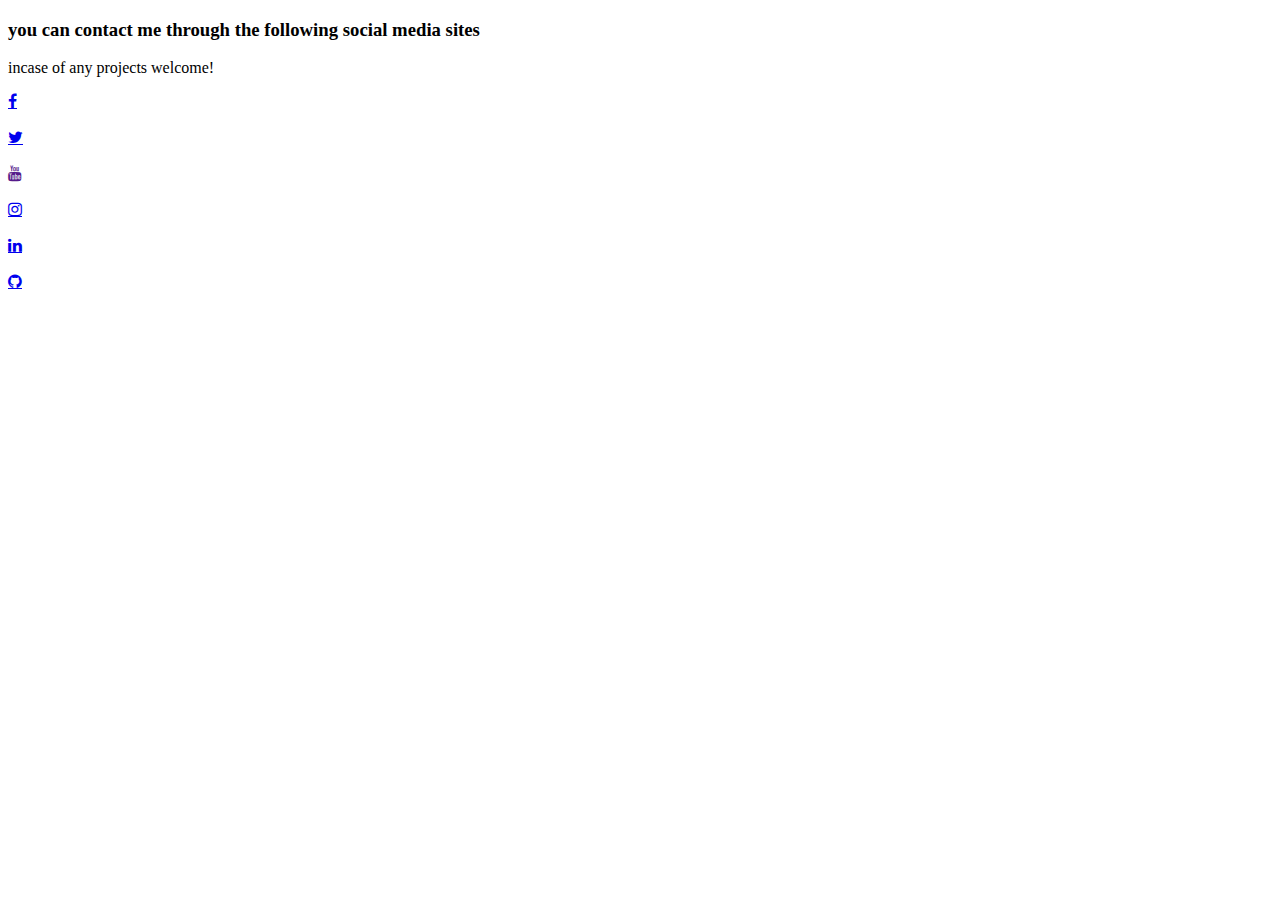
<file: week3/contact.html>
<!DOCTYPE html>
<html lang="en">
<head>
    <meta charset="UTF-8">
    <meta http-equiv="X-UA-Compatible" content="IE=edge">
    <meta name="viewport" content="width=device-width, initial-scale=1.0">
    <title>Document</title>
    <link rel="stylesheet" href="https://cdnjs.cloudflare.com/ajax/libs/font-awesome/4.7.0/css/font-awesome.min.css">
</head>
<body>
    <div>
        <h3>you can contact me through the following social media sites</h3>
        <p>incase of any projects welcome!</p>
    </div>

    <div>
        <a href="https://fa-facebook.com/sethmose" class="fa fa-facebook"></a>
        <br>
        <br>
        <a href="https://twitter.com/SethBellarin1" class="fa fa-twitter"></a>
        <br>
        <br>
        <a href="" class="fa fa-youtube"></a>   
        <br>
        <br>
        <a href="instagram.com" class="fa fa-instagram"></a>
        <br>
        <br>
        <a href="https://www.linkedin.com/in/seth-setht-19a401235?lipi=urn%3Ali%3Apage%3Ad_flagship3_profile_view_base_contact_details%3BG%2FtcxyGKRUGkGPxQkABF1Q%3D%3D" class="fa fa-linkedin"></a>
        <br>
        <br>
        <a href="https://github.com/ondieki1237" class="fa fa-github"></a>

    </div>
</body>
</html>
</file>
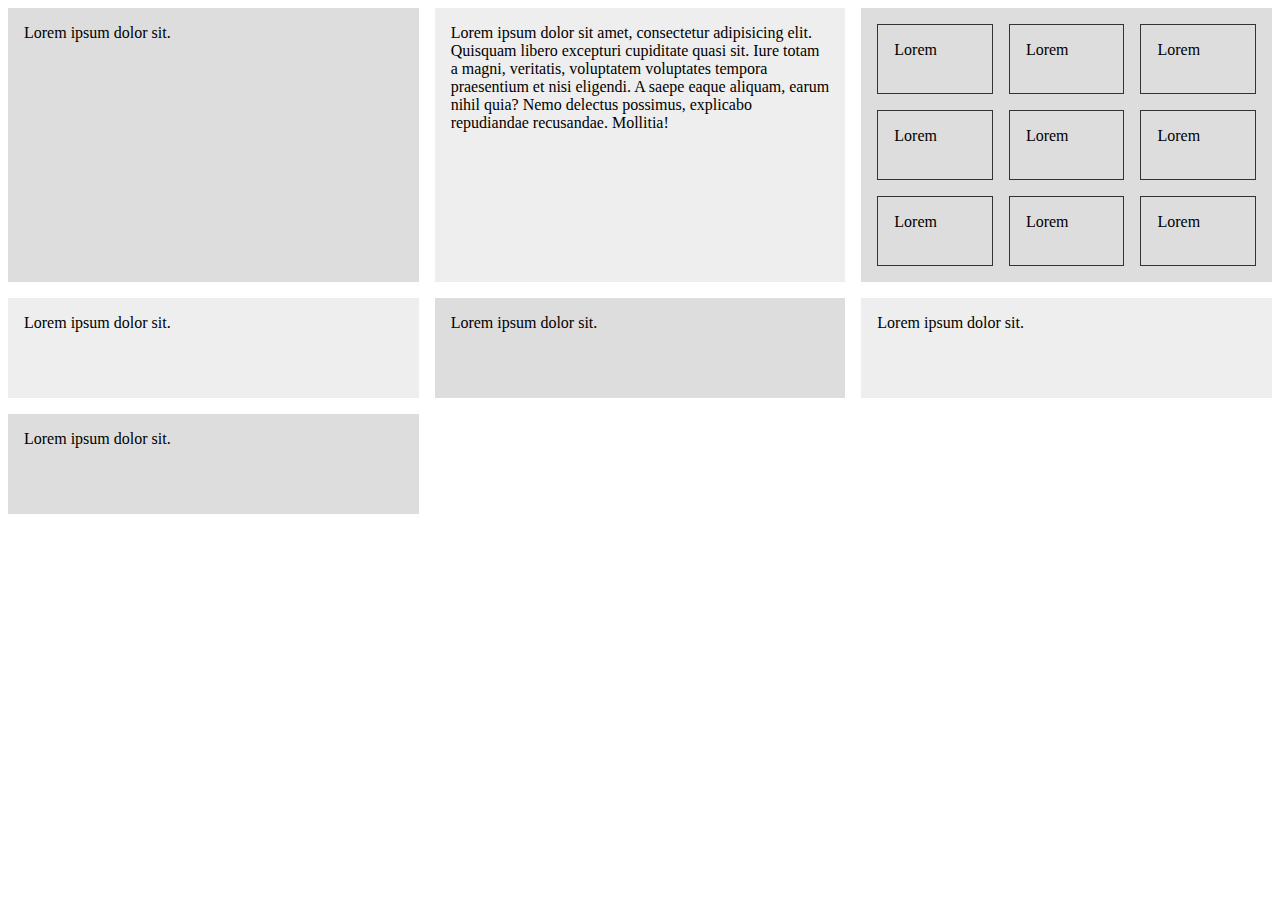
<file: week3/card/images/cssgrid/index2.html>
<!DOCTYPE html>
<html lang="en">
<head>
  <title>CSS Grid</title>
  <style>
    .wrapper{
      display:grid;
      /* grid-template-columns:1fr 1fr 1fr;*/
      grid-template-columns:repeat(3, 1fr);
      grid-gap:1em;
      /* grid-auto-rows:100px; */
      grid-auto-rows: minmax(100px, auto);
    }

    .nested{
      display:grid;
      grid-template-columns:repeat(3, 1fr);
      grid-auto-rows: 70px;
      grid-gap:1em;
    }

    .wrapper > div{
      background:#eee;
      padding:1em;
    }
    .wrapper > div:nth-child(odd){
      background:#ddd;
    }

    .nested > div{
      border:#333 1px solid;
      padding:1em;
    }
  </style>
</head>
<body>
  <div class="wrapper">
    <div>
      Lorem ipsum dolor sit.
    </div>
    <div>
      Lorem ipsum dolor sit amet, consectetur adipisicing elit. Quisquam libero excepturi cupiditate quasi sit. Iure totam a magni, veritatis, voluptatem voluptates tempora praesentium et nisi eligendi. A saepe eaque aliquam, earum nihil quia? Nemo delectus possimus, explicabo repudiandae recusandae. Mollitia!
    </div>
    <div class="nested">
      <div>Lorem</div>
      <div>Lorem</div>
      <div>Lorem</div>
      <div>Lorem</div>
      <div>Lorem</div>
      <div>Lorem</div>
      <div>Lorem</div>
      <div>Lorem</div>
      <div>Lorem</div>
    </div>
    <div>
      Lorem ipsum dolor sit.
    </div>
    <div>
      Lorem ipsum dolor sit.
    </div>
    <div>
      Lorem ipsum dolor sit.
    </div>
    <div>
      Lorem ipsum dolor sit.
    </div>
  </div>
</body>
</html>
</file>
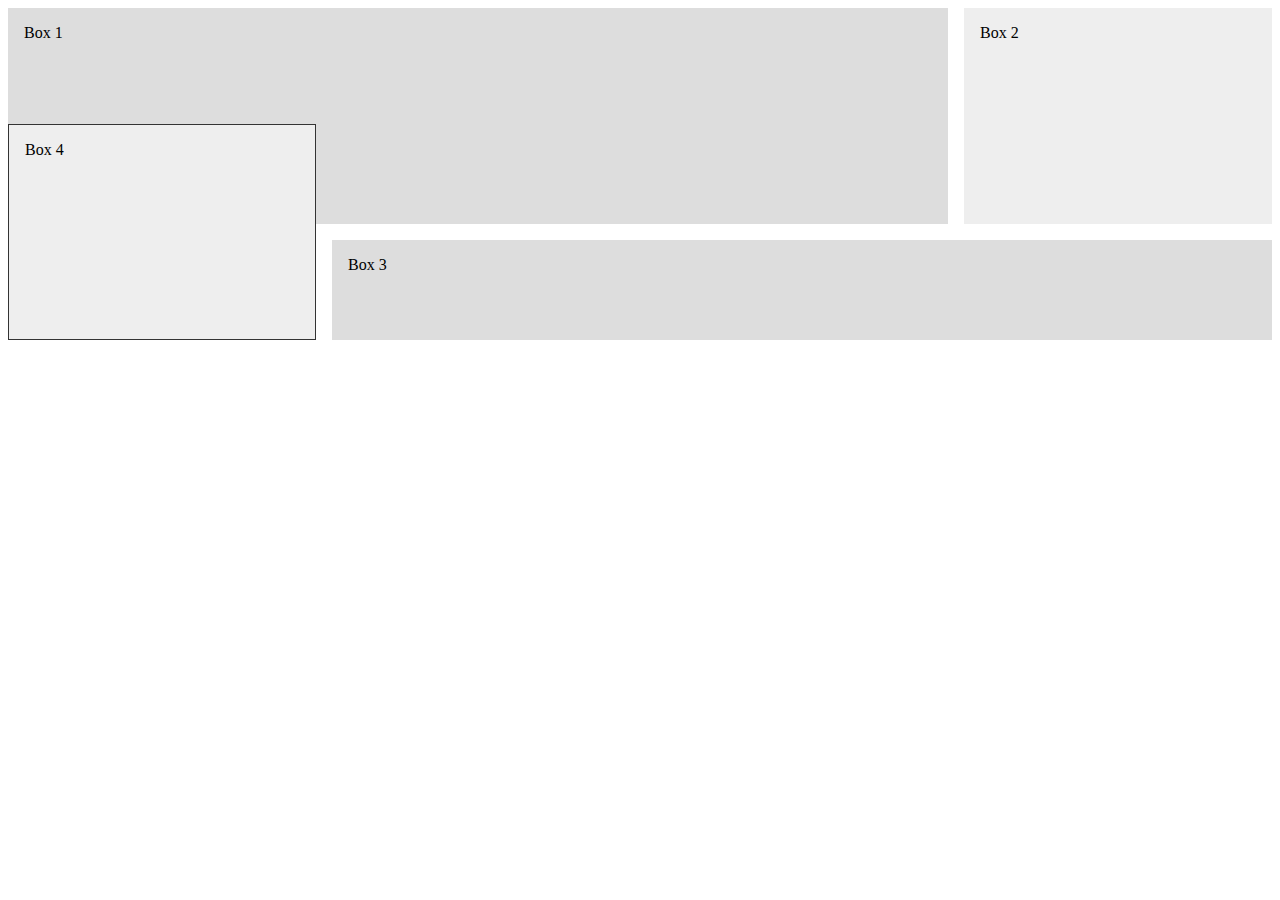
<file: week3/card/images/cssgrid/index3.html>
<!DOCTYPE html>
<html lang="en">
<head>
  <title>CSS Grid</title>
  <style>
    .wrapper{
      display:grid;
      grid-template-columns:1fr 2fr 1fr;
      grid-auto-rows:minmax(100px, auto);
      grid-gap:1em;
      justify-items:stretch;
      align-items:stretch;
    }

    .wrapper > div{
      background:#eee;
      padding:1em;
    }
    .wrapper > div:nth-child(odd){
      background:#ddd;
    }

    .box1{
      /*align-self:start;*/
      grid-column:1/3;
      grid-row:1/3;
    }

    .box2{
      /*align-self:end;*/
      grid-column:3;
      grid-row:1/3;
    }

    .box3{
      /*justify-self:end;*/
      grid-column:2/4;
      grid-row:3;
    }

    .box4{
      grid-column:1;
      grid-row:2/4;
      border:1px solid #333;
    }

  </style>
</head>
<body>
  <div class="wrapper">
    <div class="box box1">Box 1</div>
    <div class="box box2">Box 2</div>
    <div class="box box3">Box 3</div>
    <div class="box box4">Box 4</div>
  </div>
</body>
</html>
</file>
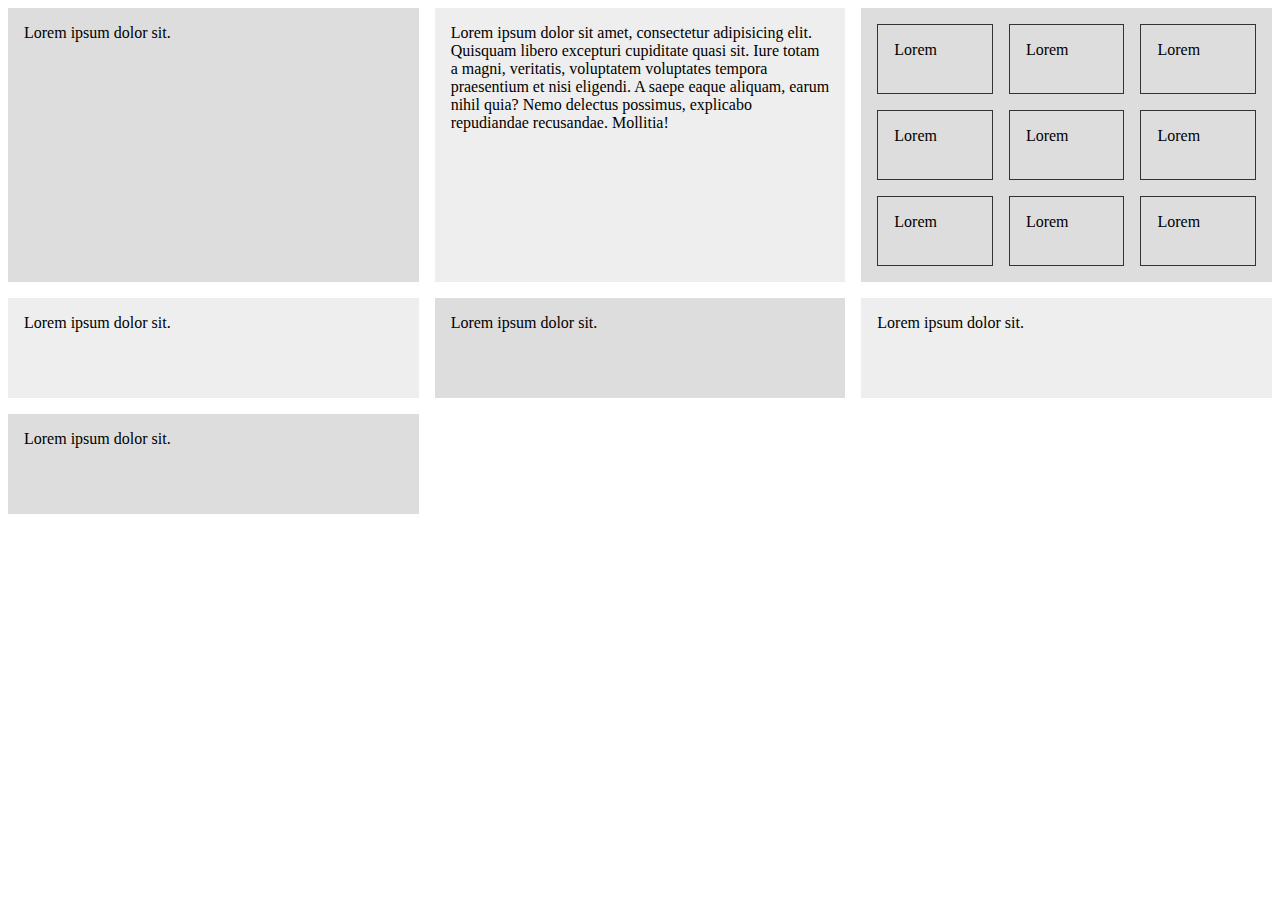
<file: week4/card/images/cssgrid/index2.html>
<!DOCTYPE html>
<html lang="en">
<head>
  <title>CSS Grid</title>
  <style>
    .wrapper{
      display:grid;
      /* grid-template-columns:1fr 1fr 1fr;*/
      grid-template-columns:repeat(3, 1fr);
      grid-gap:1em;
      /* grid-auto-rows:100px; */
      grid-auto-rows: minmax(100px, auto);
    }

    .nested{
      display:grid;
      grid-template-columns:repeat(3, 1fr);
      grid-auto-rows: 70px;
      grid-gap:1em;
    }

    .wrapper > div{
      background:#eee;
      padding:1em;
    }
    .wrapper > div:nth-child(odd){
      background:#ddd;
    }

    .nested > div{
      border:#333 1px solid;
      padding:1em;
    }
  </style>
</head>
<body>
  <div class="wrapper">
    <div>
      Lorem ipsum dolor sit.
    </div>
    <div>
      Lorem ipsum dolor sit amet, consectetur adipisicing elit. Quisquam libero excepturi cupiditate quasi sit. Iure totam a magni, veritatis, voluptatem voluptates tempora praesentium et nisi eligendi. A saepe eaque aliquam, earum nihil quia? Nemo delectus possimus, explicabo repudiandae recusandae. Mollitia!
    </div>
    <div class="nested">
      <div>Lorem</div>
      <div>Lorem</div>
      <div>Lorem</div>
      <div>Lorem</div>
      <div>Lorem</div>
      <div>Lorem</div>
      <div>Lorem</div>
      <div>Lorem</div>
      <div>Lorem</div>
    </div>
    <div>
      Lorem ipsum dolor sit.
    </div>
    <div>
      Lorem ipsum dolor sit.
    </div>
    <div>
      Lorem ipsum dolor sit.
    </div>
    <div>
      Lorem ipsum dolor sit.
    </div>
  </div>
</body>
</html>
</file>
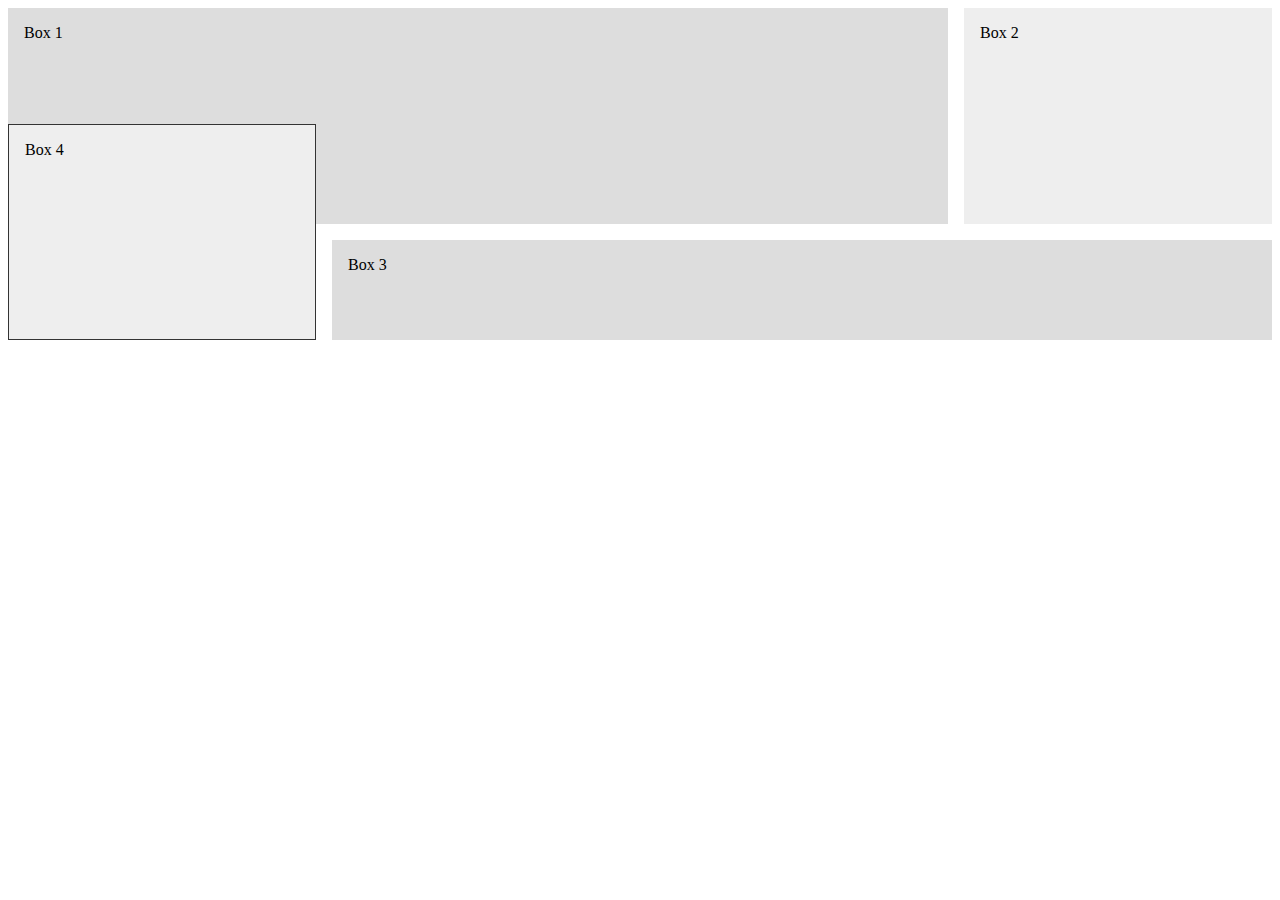
<file: week4/card/images/cssgrid/index3.html>
<!DOCTYPE html>
<html lang="en">
<head>
  <title>CSS Grid</title>
  <style>
    .wrapper{
      display:grid;
      grid-template-columns:1fr 2fr 1fr;
      grid-auto-rows:minmax(100px, auto);
      grid-gap:1em;
      justify-items:stretch;
      align-items:stretch;
    }

    .wrapper > div{
      background:#eee;
      padding:1em;
    }
    .wrapper > div:nth-child(odd){
      background:#ddd;
    }

    .box1{
      /*align-self:start;*/
      grid-column:1/3;
      grid-row:1/3;
    }

    .box2{
      /*align-self:end;*/
      grid-column:3;
      grid-row:1/3;
    }

    .box3{
      /*justify-self:end;*/
      grid-column:2/4;
      grid-row:3;
    }

    .box4{
      grid-column:1;
      grid-row:2/4;
      border:1px solid #333;
    }

  </style>
</head>
<body>
  <div class="wrapper">
    <div class="box box1">Box 1</div>
    <div class="box box2">Box 2</div>
    <div class="box box3">Box 3</div>
    <div class="box box4">Box 4</div>
  </div>
</body>
</html>
</file>
